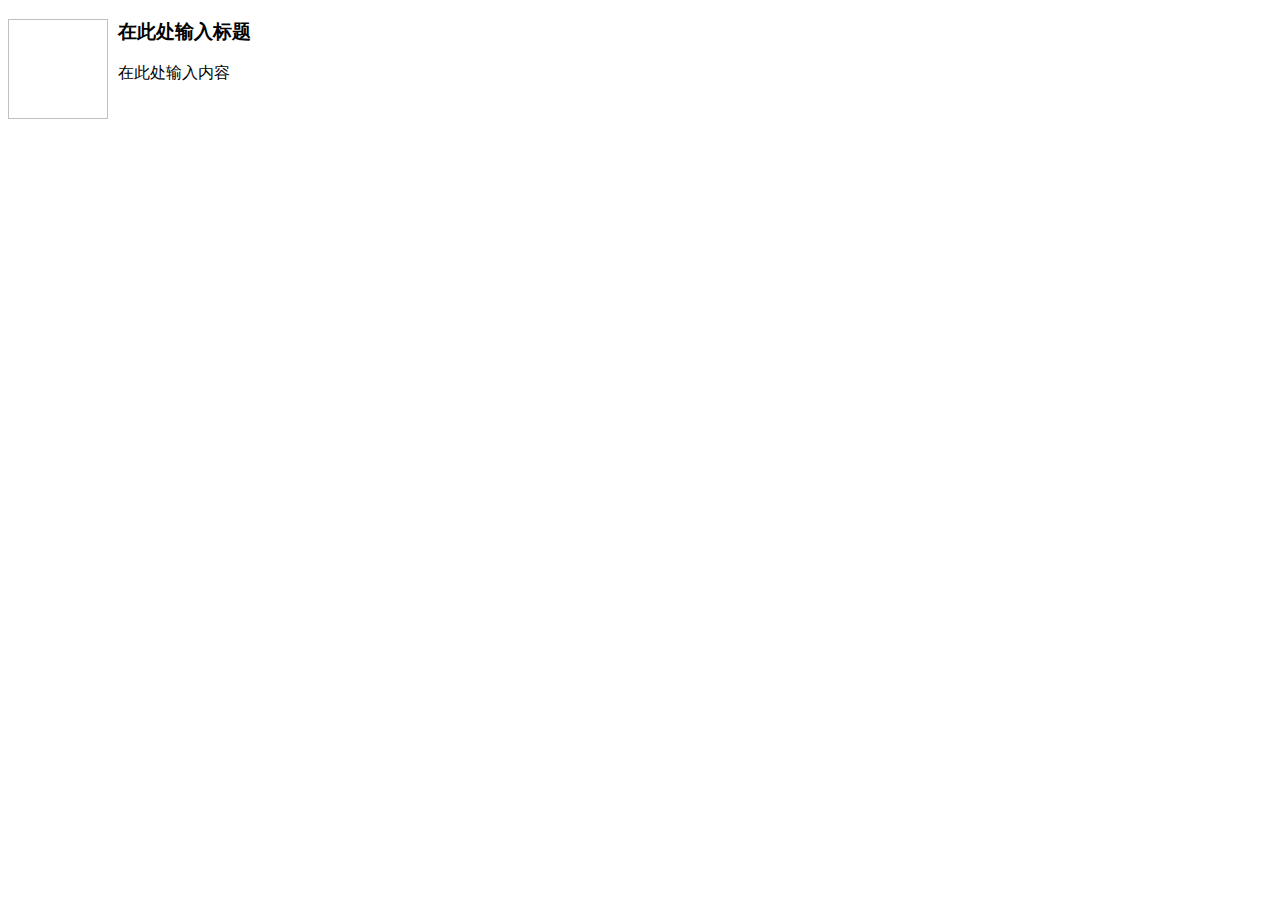
<file: web/admin/kindeditor/plugins/template/html/1.html>
<!doctype html>
<html>
<head>
	<meta charset="utf-8" />
</head>
<body>
	<h3>
		<img align="left" height="100" style="margin-right: 10px" width="100" />在此处输入标题
	</h3>
	<p>
		在此处输入内容
	</p>
</body>
</html>
</file>
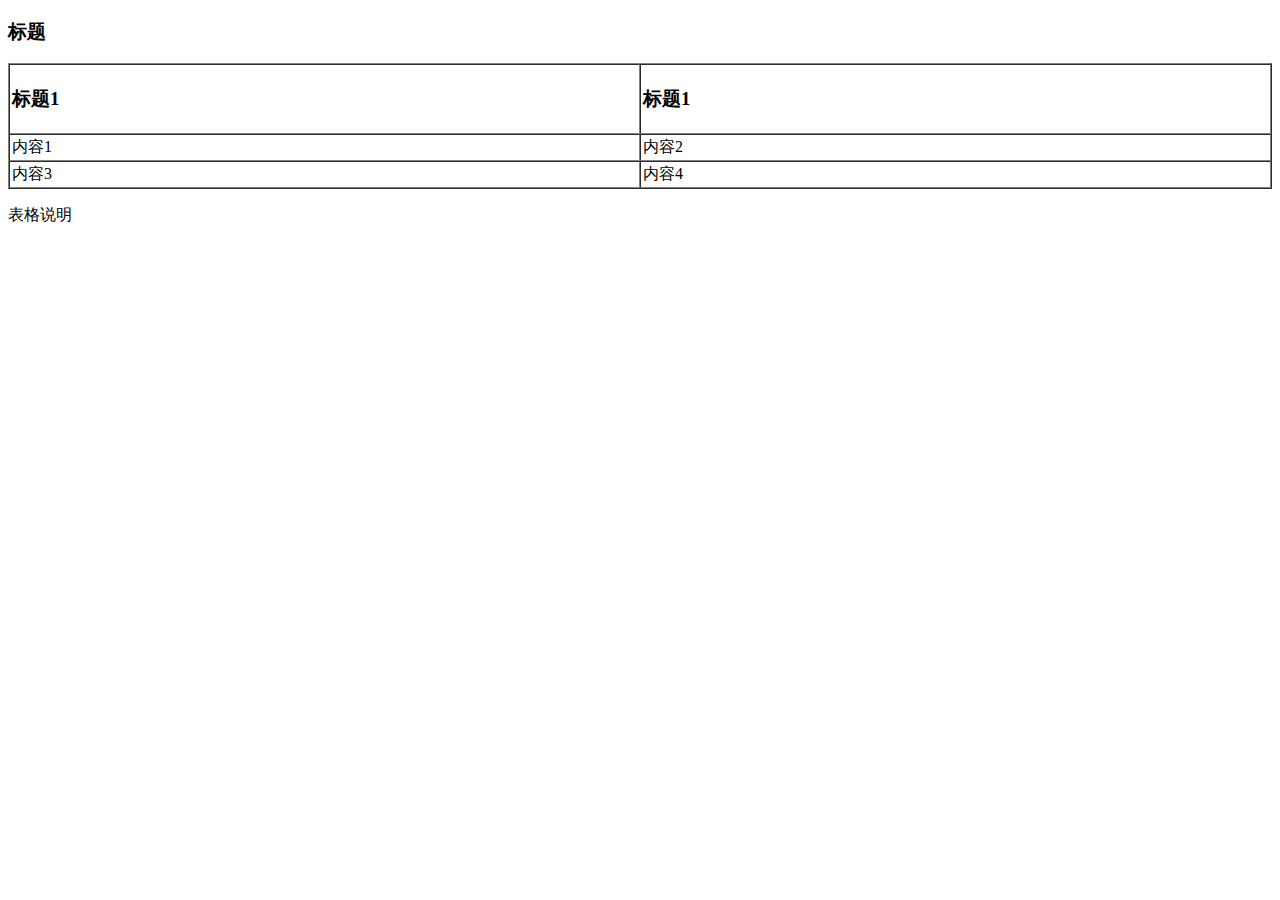
<file: web/admin/kindeditor/plugins/template/html/2.html>
<!doctype html>
<html>
<head>
	<meta charset="utf-8" />
</head>
<body>
	<h3>
		标题
	</h3>
	<table style="width:100%;" cellpadding="2" cellspacing="0" border="1">
		<tbody>
			<tr>
				<td>
					<h3>标题1</h3>
				</td>
				<td>
					<h3>标题1</h3>
				</td>
			</tr>
			<tr>
				<td>
					内容1
				</td>
				<td>
					内容2
				</td>
			</tr>
			<tr>
				<td>
					内容3
				</td>
				<td>
					内容4
				</td>
			</tr>
		</tbody>
	</table>
	<p>
		表格说明
	</p>
</body>
</html>
</file>
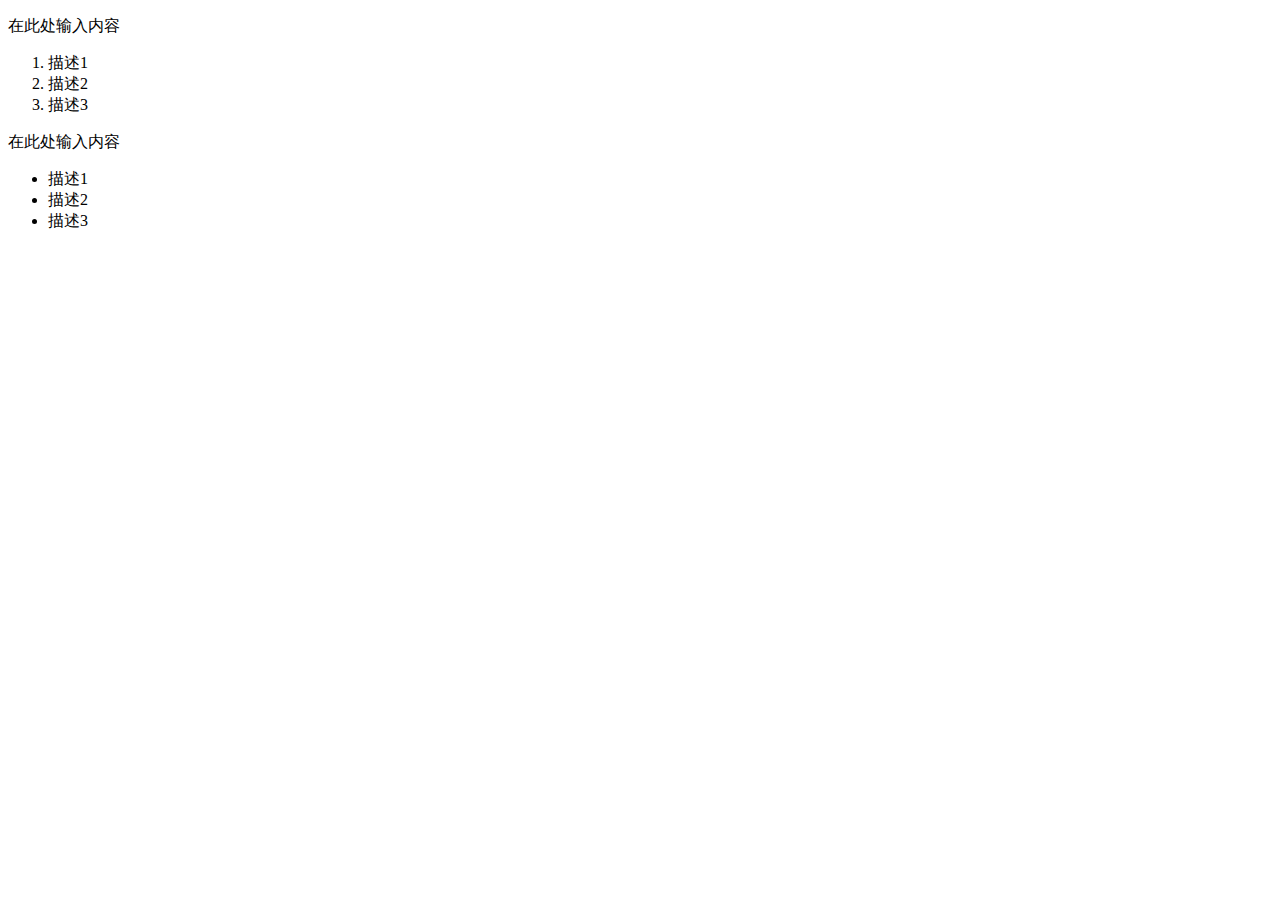
<file: web/admin/kindeditor/plugins/template/html/3.html>
<!doctype html>
<html>
<head>
	<meta charset="utf-8" />
</head>
<body>
	<p>
		在此处输入内容
	</p>
	<ol>
		<li>
			描述1
		</li>
		<li>
			描述2
		</li>
		<li>
			描述3
		</li>
	</ol>
	<p>
		在此处输入内容
	</p>
	<ul>
		<li>
			描述1
		</li>
		<li>
			描述2
		</li>
		<li>
			描述3
		</li>
	</ul>
</body>
</html>
</file>
